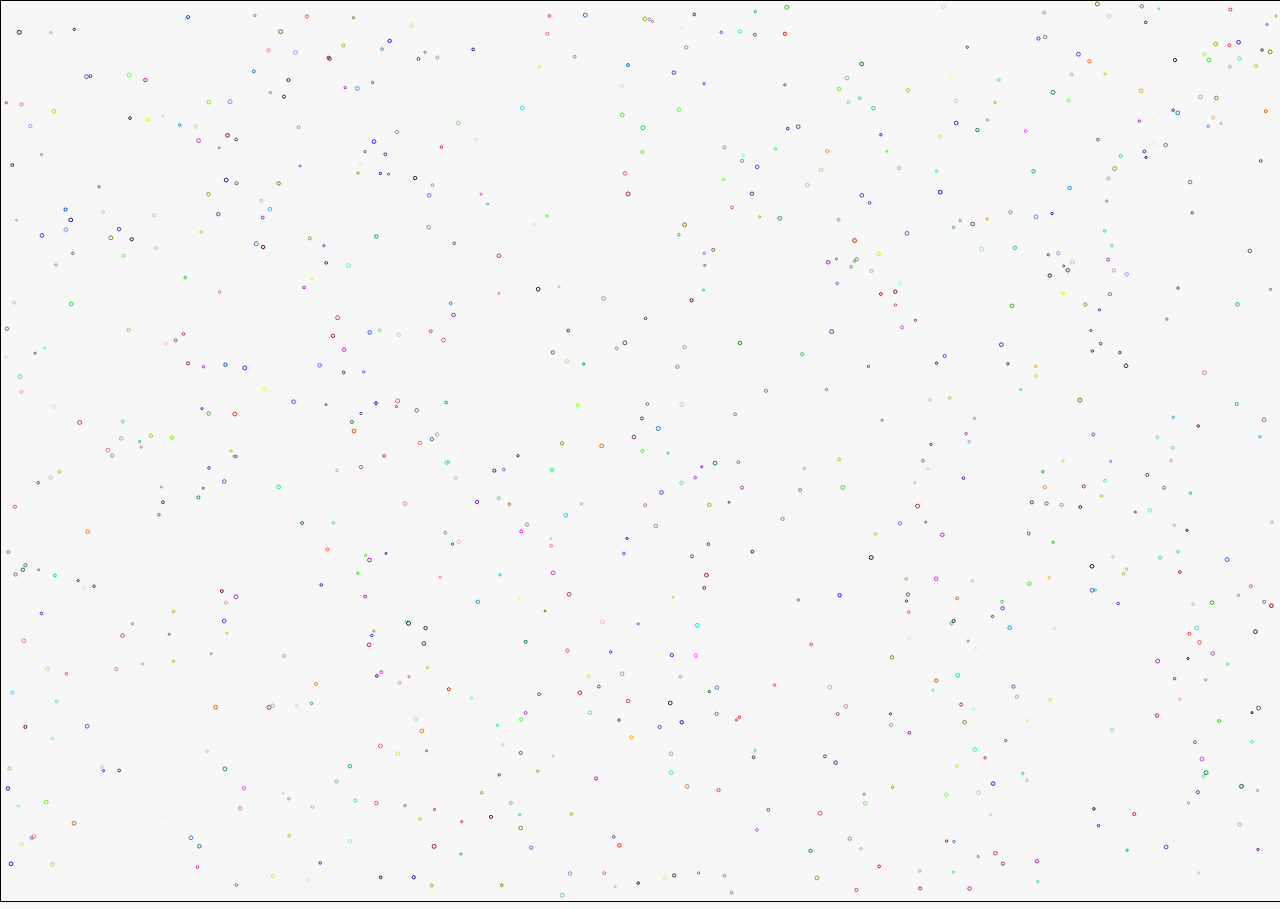
<file: index.html>
<!DOCTYPE HTML>
<html>

<head>
    <meta http-equiv="content-type" content="text/html; charset=utf-8">
    <link rel="stylesheet" href="https://maxcdn.bootstrapcdn.com/bootstrap/4.0.0-beta.2/css/bootstrap.min.css">
    <link rel="stylesheet" href="css/style.css">
    <title>Experiments</title>
</head>

<body>
        <canvas>

        </canvas>   
</body>
<script src="https://code.jquery.com/jquery-3.2.1.slim.min.js"></script>
<script src="https://cdnjs.cloudflare.com/ajax/libs/popper.js/1.12.3/umd/popper.min.js"></script>
<script src="https://maxcdn.bootstrapcdn.com/bootstrap/4.0.0-beta.2/js/bootstrap.min.js"></script>
<script src="js/canvas.js"></script>
</html>
</file>
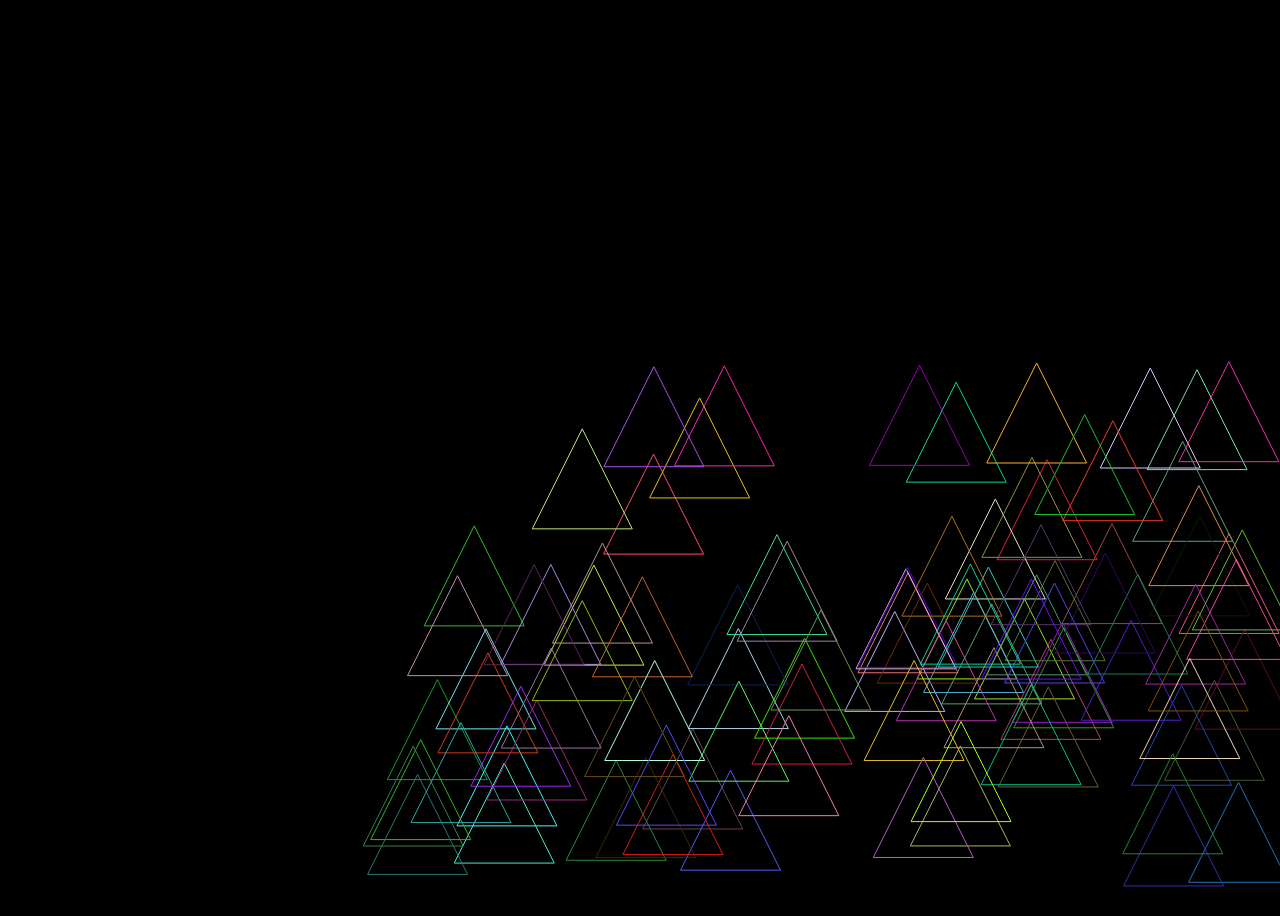
<file: Traingles.html>
<!DOCTYPE>
<html>
    <header>
        <meta charset="utf-8">
        <title>Triangles</title>
    </header>
    <body style="background-color:black;">
        <canvas></canvas>
    </body>
    <script src="js/tri.js"></script>
</html>
</file>
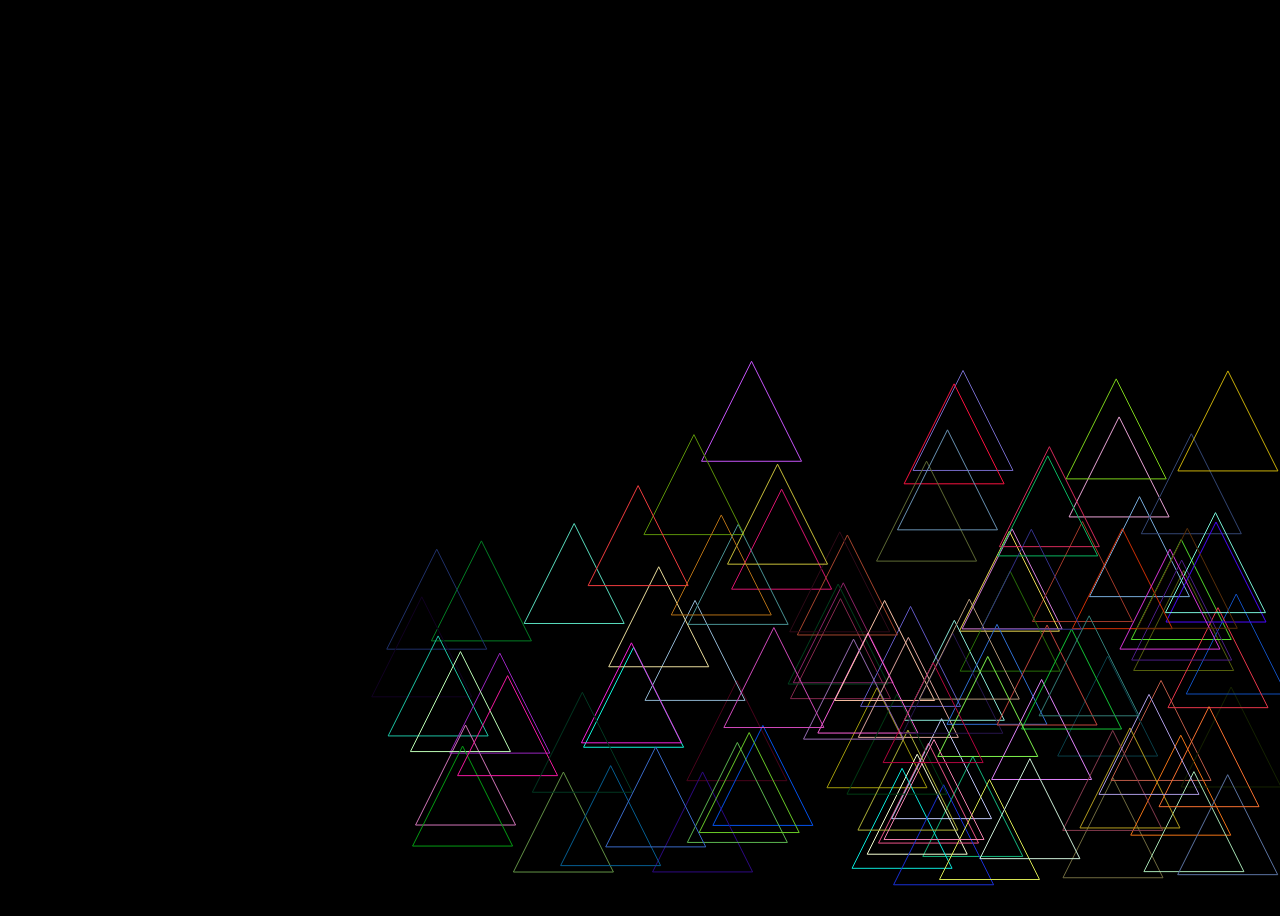
<file: Triangles.html>
<!DOCTYPE>
<html>
    <header>
        <meta charset="utf-8">
        <title>Triangles</title>
    </header>
    <body style="background-color:black;">
        <canvas></canvas>
    </body>
    <script src="js/tri.js"></script>
</html>
</file>
<file: css/style.css>
body{
    background-color: rgb(247, 247, 247);
    margin:0;
    height: 100%;
    width: 100%;
}

canvas{
    border: 1px solid black;
}
</file>
